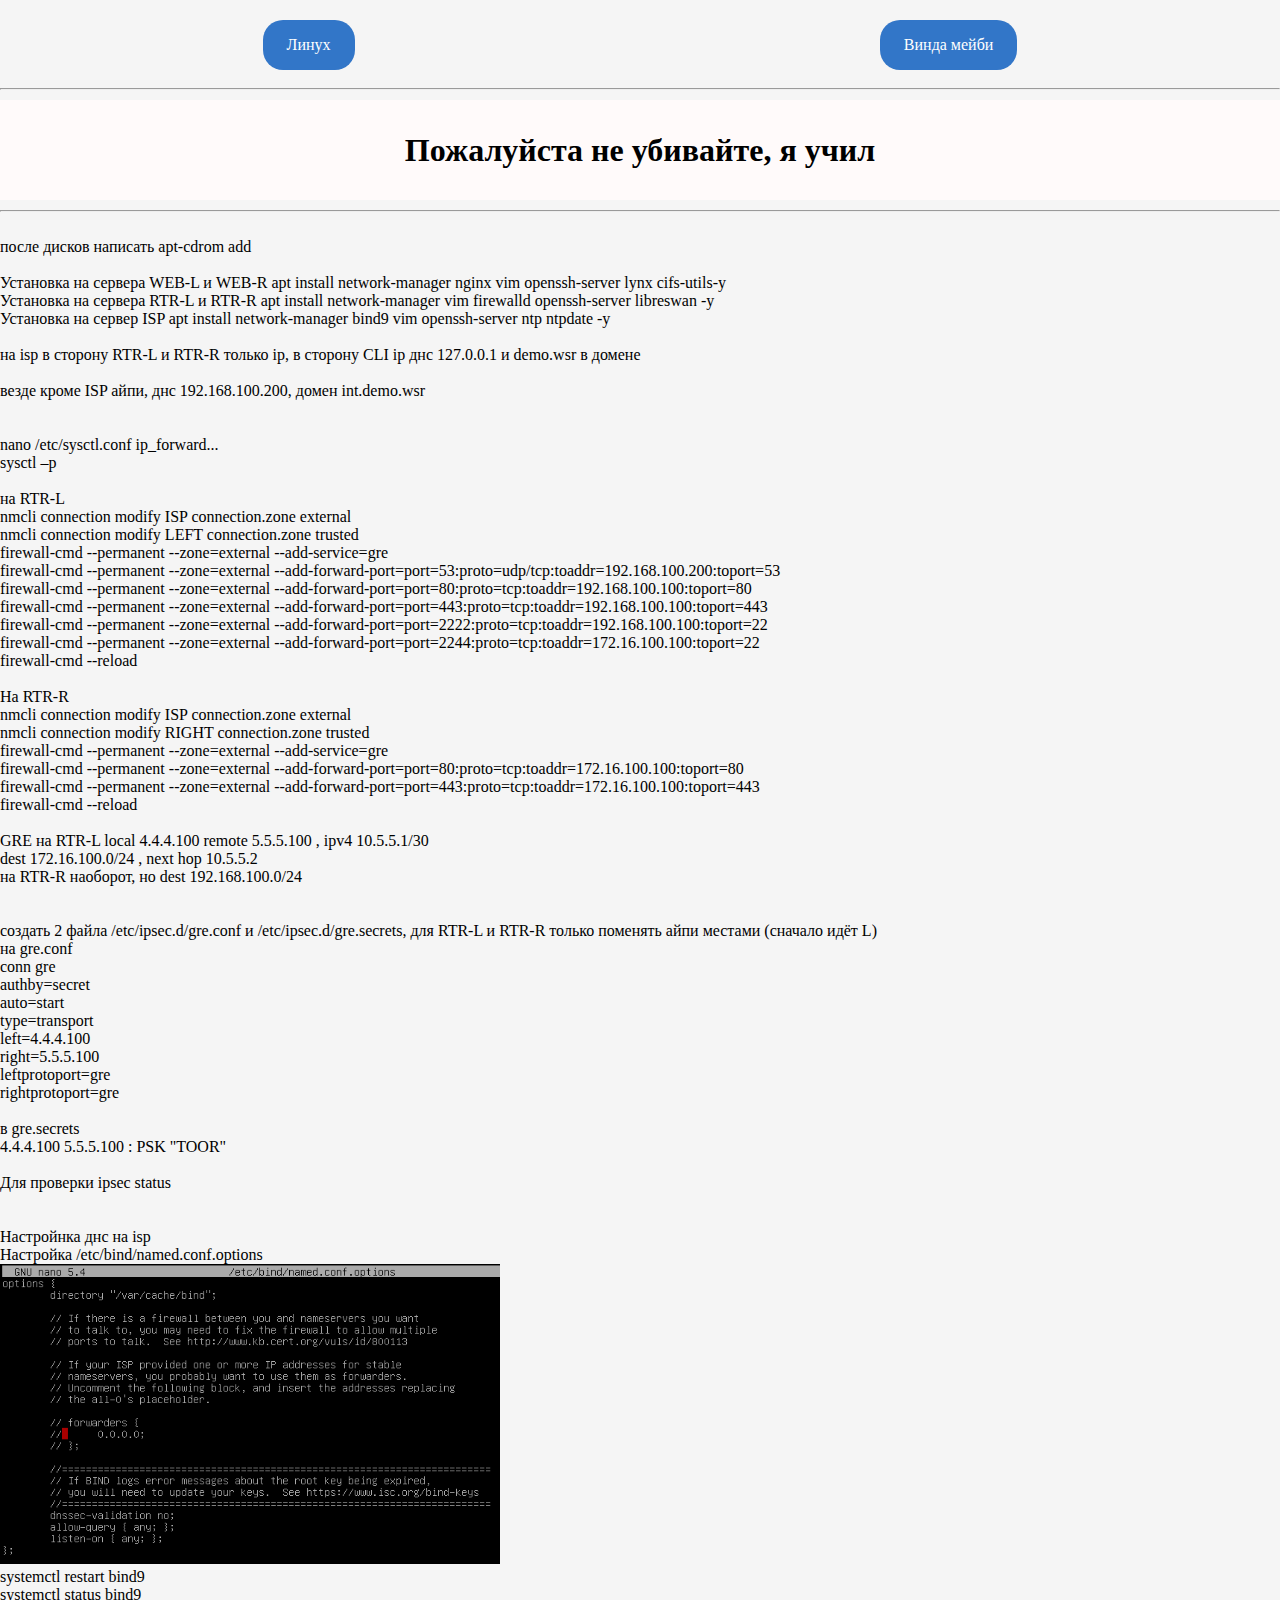
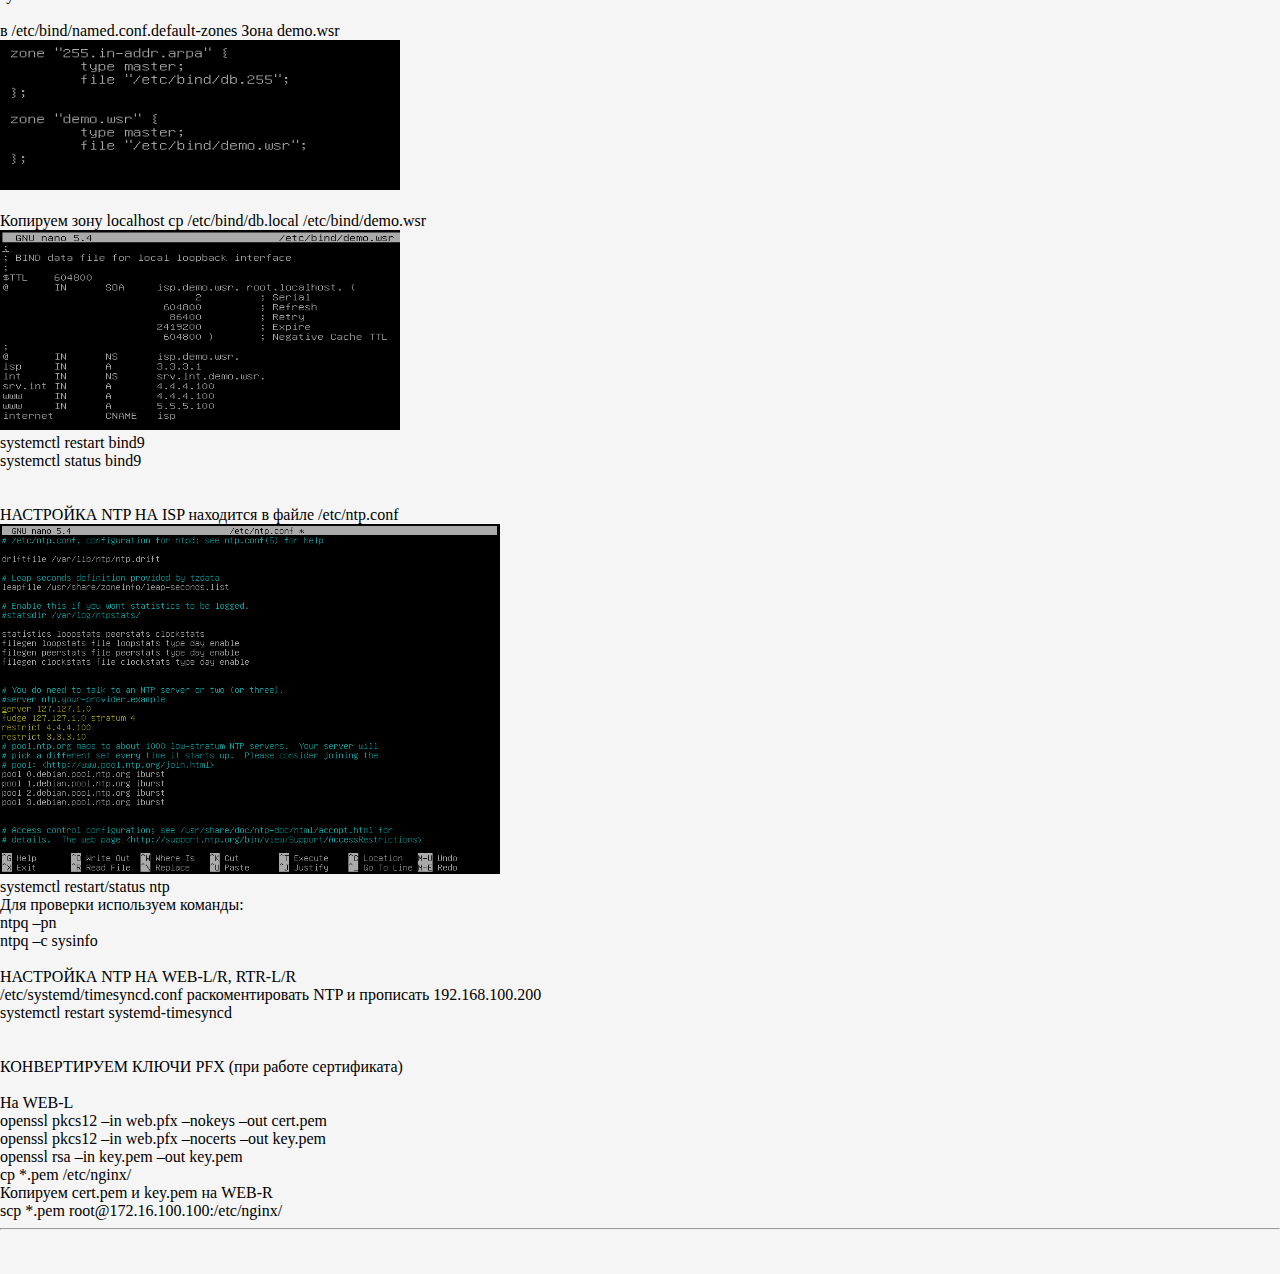
<file: index.html>
<!DOCTYPE html>
<html>
<head>
	<meta charset="utf-8">
	<link rel="stylesheet" type="text/css" href="css.css"></link>
	<link rel="shortcut icon" href="/picter/ICO.png" type="image/png">
	<title>LEANux</title>
</head>
<body bgcolor="#f5f5f5" >
   <div class="container1">
	<a  href="index.html" class="btn">Линух</a>
	<a  href="index2.html" class="btn">Винда мейби</a>

   </div>
 <hr>
 <h1 id="header" style="position: relative;text-align: center;">Пожалуйста не убивайте, я учил</h1>
 <hr>
 <br>
после дисков написать apt-cdrom add
<br><br>
Установка на сервера WEB-L и WEB-R
apt install network-manager nginx vim openssh-server lynx cifs-utils-y
<br>
Установка на сервера RTR-L и RTR-R
apt install network-manager vim firewalld openssh-server libreswan -y
<br>
Установка на сервер ISP
apt install network-manager bind9 vim openssh-server ntp ntpdate -y
<br><br>
на isp в сторону RTR-L и RTR-R только ip, в сторону CLI ip днс 127.0.0.1 и demo.wsr в домене
<br><br>
везде кроме ISP айпи, днс 192.168.100.200, домен int.demo.wsr
<br>
<br><br>
nano /etc/sysctl.conf   ip_forward...
<br>
sysctl –p
<br><br>
на RTR-L
<br>
nmcli connection modify ISP connection.zone external
<br>
nmcli connection modify LEFT connection.zone trusted
<br>
firewall-cmd --permanent --zone=external --add-service=gre
<br>
firewall-cmd --permanent --zone=external --add-forward-port=port=53:proto=udp/tcp:toaddr=192.168.100.200:toport=53
<br>
firewall-cmd --permanent --zone=external --add-forward-port=port=80:proto=tcp:toaddr=192.168.100.100:toport=80
<br>
firewall-cmd --permanent --zone=external --add-forward-port=port=443:proto=tcp:toaddr=192.168.100.100:toport=443
<br>
firewall-cmd --permanent --zone=external --add-forward-port=port=2222:proto=tcp:toaddr=192.168.100.100:toport=22
<br>
firewall-cmd --permanent --zone=external --add-forward-port=port=2244:proto=tcp:toaddr=172.16.100.100:toport=22
<br>
firewall-cmd --reload

<br>
<br>
На RTR-R
<br>
nmcli connection modify ISP connection.zone external
<br>
nmcli connection modify RIGHT connection.zone trusted
<br>
firewall-cmd --permanent --zone=external --add-service=gre
<br>
firewall-cmd --permanent --zone=external --add-forward-port=port=80:proto=tcp:toaddr=172.16.100.100:toport=80
<br>
firewall-cmd --permanent --zone=external --add-forward-port=port=443:proto=tcp:toaddr=172.16.100.100:toport=443
<br>
firewall-cmd --reload

<br>
<br>
GRE на RTR-L local 4.4.4.100 remote 5.5.5.100  ,  ipv4 10.5.5.1/30
<br>
dest 172.16.100.0/24   ,  next hop 10.5.5.2
<br>
на RTR-R наоборот, но dest 192.168.100.0/24
<br><br><br>
создать 2 файла /etc/ipsec.d/gre.conf и /etc/ipsec.d/gre.secrets, для RTR-L и RTR-R только поменять айпи местами (сначало идёт L)
<br>
на gre.conf
<br>
conn gre
<br>
authby=secret
<br>
auto=start
<br>
type=transport
<br>
left=4.4.4.100
<br>
right=5.5.5.100
<br>
leftprotoport=gre
<br>
rightprotoport=gre
<br>
<br>
в gre.secrets
<br>
4.4.4.100 5.5.5.100 : PSK "TOOR"
<br>
<br>
Для проверки ipsec status
<br> 
<br>
<br>
Настройнка днс на isp
<br>
Настройка /etc/bind/named.conf.options
<br>
<img  style="position: relative;width: 500px; height: 300px; " src="img1.png">
<br>
systemctl restart bind9
<br>
systemctl status bind9 
<br>
<br>
в /etc/bind/named.conf.default-zones  Зона demo.wsr
<br>
 <img  style="position: relative;width: 400px; height: 150px; " src="img2.png">
<br>
<br>
Копируем зону localhost   cp /etc/bind/db.local /etc/bind/demo.wsr
<br>
<img  style="position: relative;width: 400px; height: 200px; " src="img3.png">
<br>
systemctl restart bind9
<br>
systemctl status bind9 
<br>
<br>
<br>
НАСТРОЙКА NTP НА ISP  находится в файле /etc/ntp.conf
<br>
<img  style="position: relative;width: 500px; height: 350px; " src="img4.png">
<br>
systemctl restart/status ntp
<br>
Для проверки используем команды:
<br>
ntpq –pn
<br>
ntpq –c sysinfo
<br>
<br>
НАСТРОЙКА NTP НА WEB-L/R, RTR-L/R
<br>
/etc/systemd/timesyncd.conf раскоментировать NTP и прописать 192.168.100.200
<br>
systemctl restart systemd-timesyncd 
<br>
<br>
<br>
КОНВЕРТИРУЕМ КЛЮЧИ PFX (при работе сертификата)
<br><br>
На WEB-L
<br>
openssl pkcs12 –in web.pfx –nokeys –out cert.pem
<br>
openssl pkcs12 –in web.pfx –nocerts –out key.pem
<br>
openssl rsa –in key.pem –out key.pem
<br>
cp *.pem /etc/nginx/
<br>
Копируем cert.pem и key.pem на WEB-R
<br>
scp *.pem root@172.16.100.100:/etc/nginx/
<br>


 <hr>
 
 <br>
 <br>
</body>
</html>
</file>
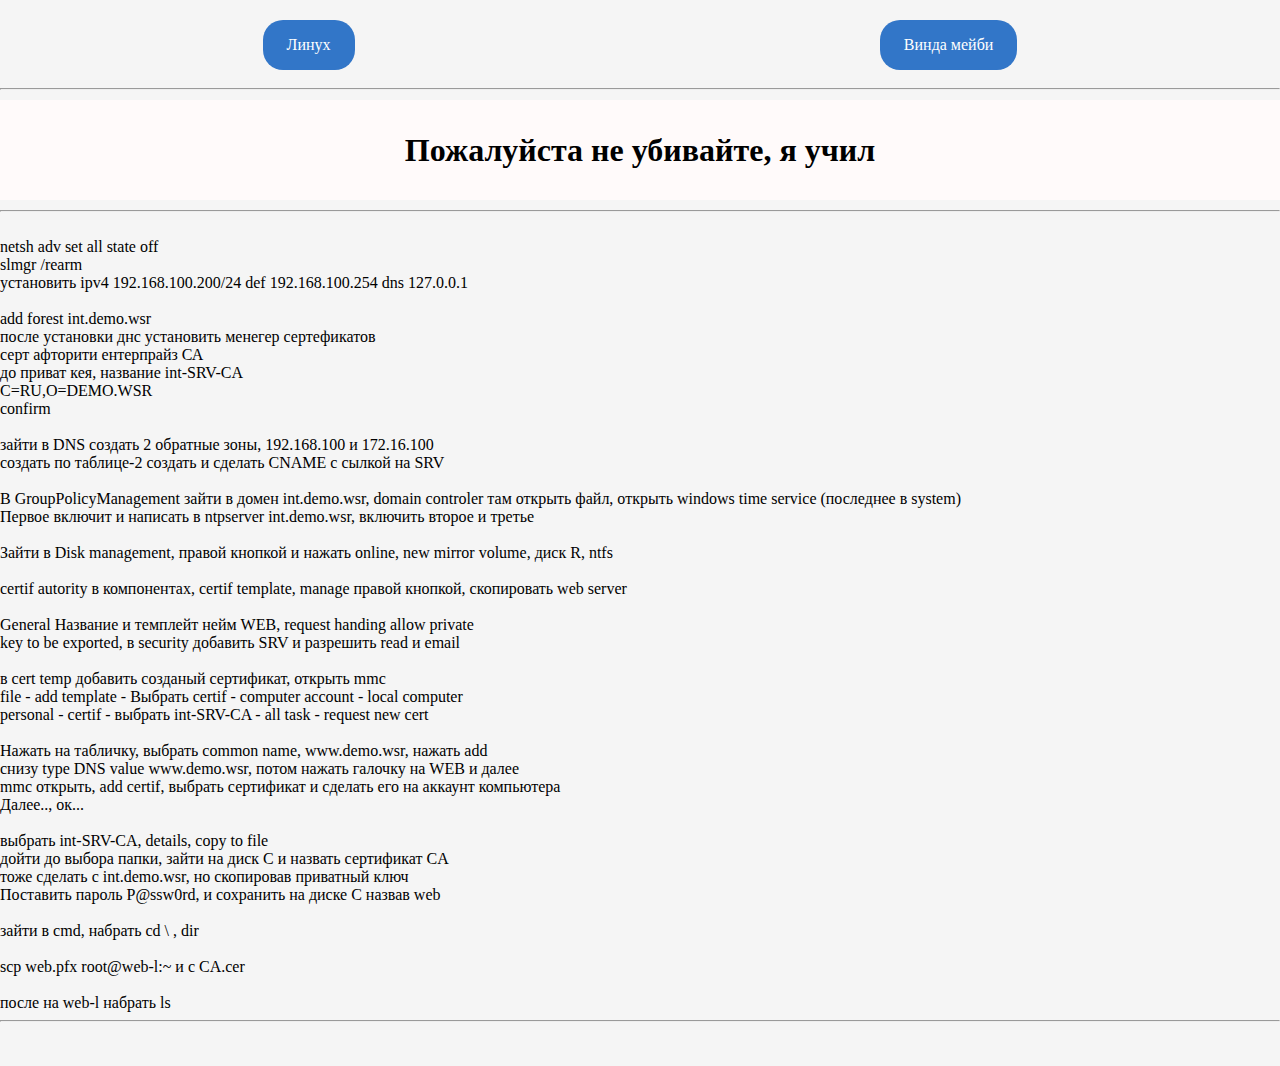
<file: index2.html>
<!DOCTYPE html>
<html>
<head>
	<meta charset="utf-8">
	<link rel="stylesheet" type="text/css" href="css.css"></link>
	<link rel="shortcut icon" href="/picter/ICO.png" type="image/png">
	<title>Шиндоус</title>
</head>
<body bgcolor="#f5f5f5" >
   <div class="container1">
	<a  href="index.html" class="btn">Линух</a>
	<a  href="index2.html" class="btn">Винда мейби</a>

   </div>
 <hr>
 <h1 id="header" style="position: relative;text-align: center;">Пожалуйста не убивайте, я учил</h1>
 <hr>
 <br>
 netsh adv set all state off
 <br>
 slmgr /rearm
 <br>
 установить ipv4 192.168.100.200/24  def 192.168.100.254  dns 127.0.0.1
 <br><br>
 add forest int.demo.wsr
 <br>
 после установки днс установить менегер сертефикатов
 <br>
 серт афторити   ентерпрайз СА
 <br>
 до приват кея, название int-SRV-CA
 <br>
 C=RU,O=DEMO.WSR
 <br>
 confirm
 <br><br>
 зайти в DNS  создать 2 обратные зоны, 192.168.100 и 172.16.100
 <br>
 создать по таблице-2 создать и сделать CNAME с сылкой на SRV
 <br>
 <br>
 В GroupPolicyManagement зайти в домен int.demo.wsr, domain controler там открыть файл,  открыть windows time service (последнее в system)
 <br>
 Первое включит и написать в ntpserver int.demo.wsr, включить второе и третье
 <br><br>
 Зайти в Disk management, правой кнопкой и нажать online, new mirror volume, диск R, ntfs
 <br><br>
 certif autority в компонентах, certif template, manage правой кнопкой, скопировать web server
 <br><br>
 General  Название и темплейт нейм WEB, request handing allow private 
 <br>key to be exported, в security добавить SRV и разрешить read и email
 <br><br>
 в cert temp добавить созданый сертификат, открыть mmc 
 <br>
 file - add template - Выбрать certif - computer account - local computer
 <br>
 personal - certif - выбрать int-SRV-CA - all task - request new cert
 <br><br>
 Нажать на табличку, выбрать common name, www.demo.wsr, нажать add
 <br>
 снизу type DNS value www.demo.wsr, потом нажать галочку на WEB и далее
 <br>
mmc открыть, add certif, выбрать сертификат и сделать его на аккаунт компьютера
 <br>
Далее.., ок...
 <br><br>
 выбрать int-SRV-CA, details, copy to file
 <br>
 дойти до выбора папки, зайти на диск С и назвать сертификат CA
 <br>
 тоже сделать с int.demo.wsr, но скопировав приватный ключ
 <br>
 Поставить пароль P@ssw0rd, и сохранить на диске C назвав web
 <br><br>
 зайти в cmd, набрать cd \  ,  dir
 <br>
 <br>
 scp web.pfx root@web-l:~ и с CA.cer
 <br><br>
 после на web-l набрать ls
 <br>
 <hr>
 
 <br>
 <br>
</body>
</html>
</file>
<file: css.css>
html, body {
  height: 100%;
  margin: 0px;
  box-sizing: border-box;
}

#header{
  width: 100%;     
  height: 100px;    
  background-color: #FFFAFA; 
  margin-bottom: 10px;
  margin-top: 10px;   
  display: flex;
  align-items: center;
  justify-content: center;
}

.container1{     
  height: 70px; 
  margin-top: 10px;    
  display: flex;
  align-items: center;
  justify-content: space-around;
  text-align: center;
  flex-wrap: wrap;
  flex-basis: 50%;
}

.conimg{     
  align-items: center; 
   text-align: center;
   justify-content: space-around;
}

.btn {
    display: inline-block; 
    background: #3276C8; 
    color: #fff; 
    padding: 1rem 1.5rem; 
    text-decoration: none; 
    border-radius: 20px; 
   }

   .btn1 {
    display: inline-block; 
    background: #696969; 
    color: #fff; 
    padding: 1rem 1.5rem; 
    text-decoration: none; 
    border-radius: 10px; 
   } 

img{max-width:100%;height:auto}
.multi-carousel{overflow:hidden}
.multi-carousel .carousel-control-prev,.multi-carousel .carousel-control-next{background:rgba(255,255,255,0.5);width:5%}
.multi-carousel .carousel-inner{width:310%;left:-80%}
.carousel-inner .carousel-item-right.active,.carousel-inner .carousel-item-next{transform:translateX(75%)}
.carousel-inner .carousel-item-left.active,.carousel-inner .carousel-item-prev{transform:translateX(-75%)}
.carousel-inner .carousel-item-right,.carousel-inner .carousel-item-left{transform:translateX(0)}
.item-third{float:left;width:25%;background-size:cover;height:auto}
Footer
© 2022 GitHub, Inc.
Footer navigation
Terms
Privacy
Security
Status
Docs
Contact GitHub
P
</file>
